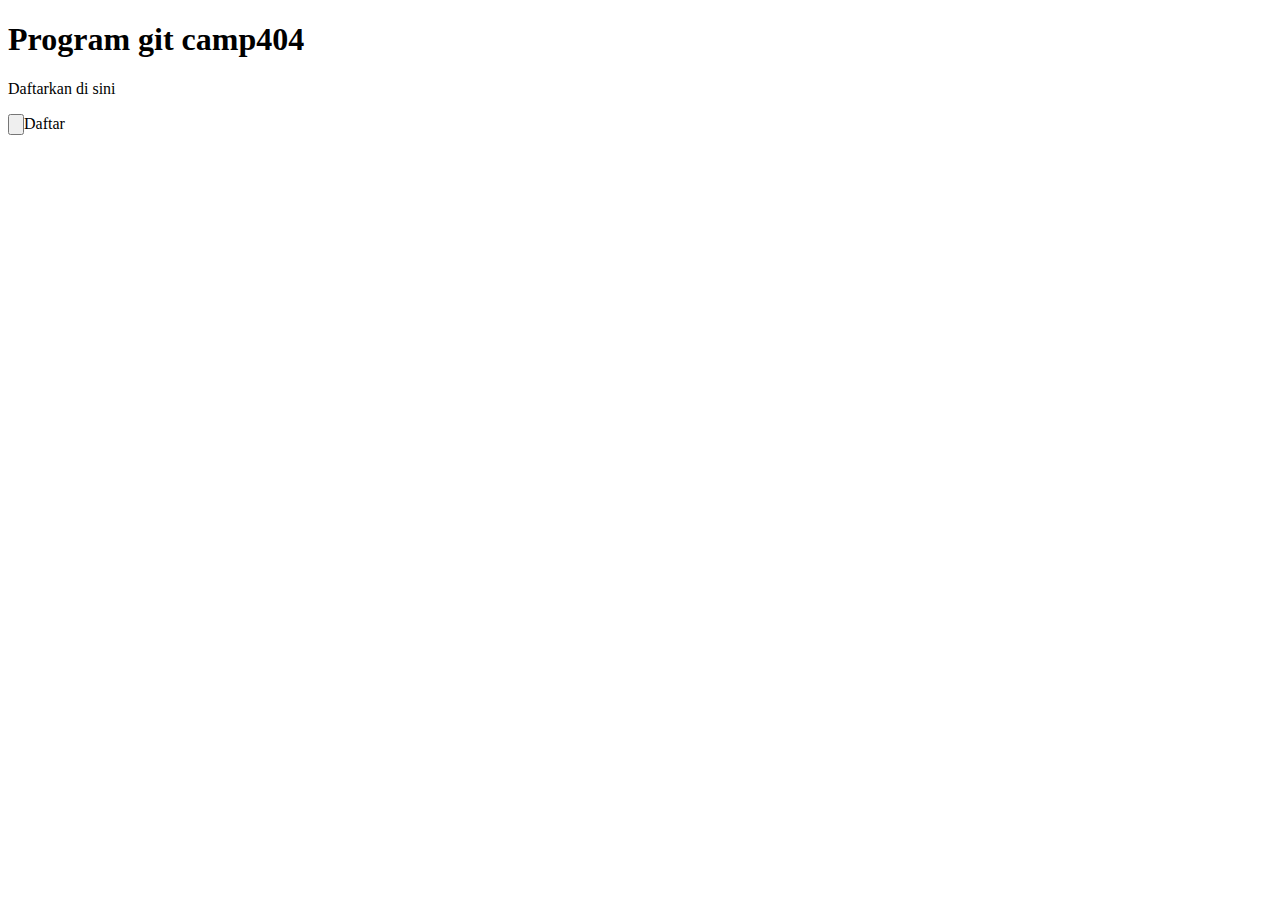
<file: index.html>
﻿<!DOCTYPE html>

<html lang="en" xmlns="http://www.w3.org/1999/xhtml">
<head>
    <meta charset="utf-8" />
    <title></title>
</head>
<body>
    <h1>Program git camp404</h1>
    <p>Daftarkan di sini</p>
    <input type="button">Daftar</input>

</body>
</html>
</file>
